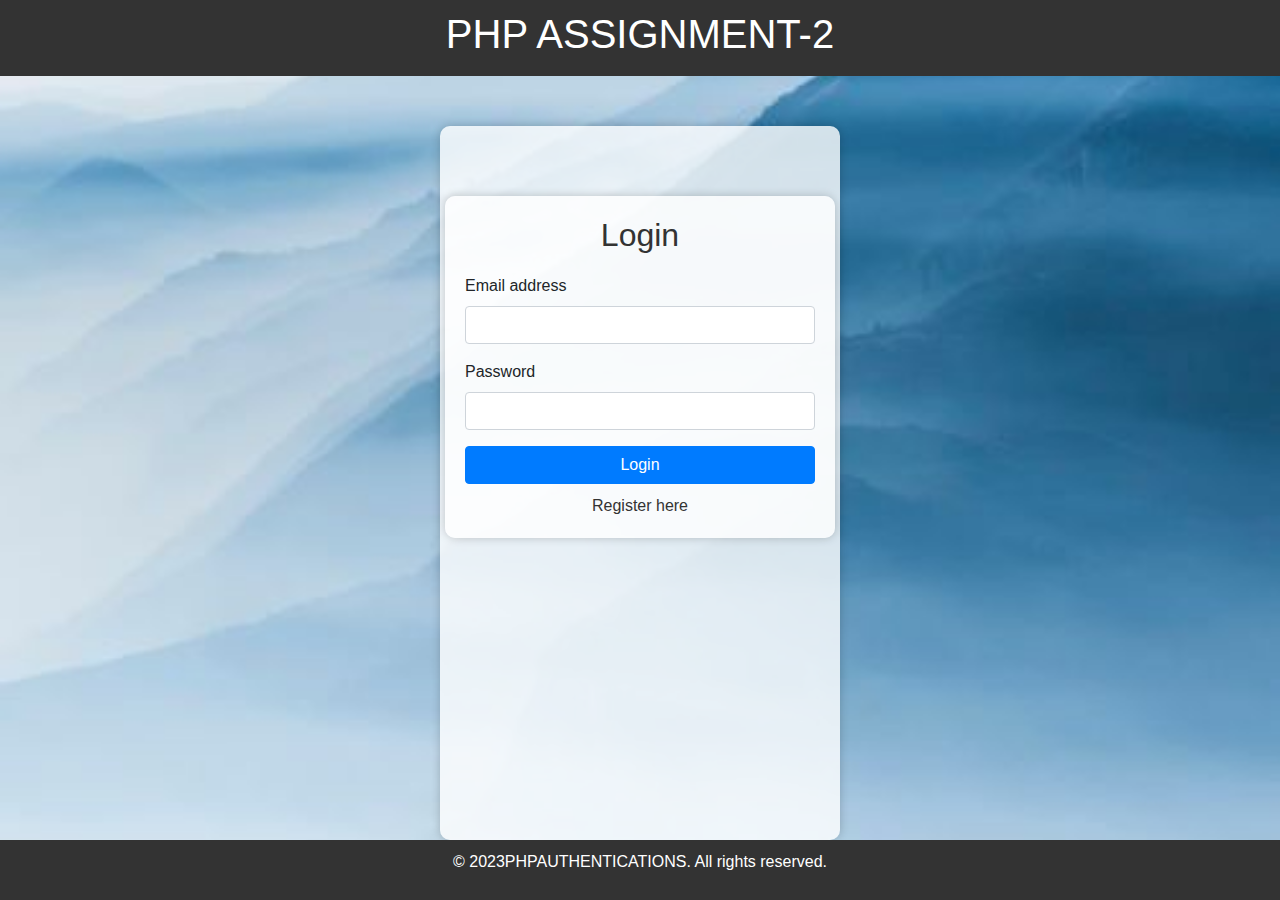
<file: index.html>
<!DOCTYPE html>
<html lang="en">
<head>
  <meta charset="UTF-8">
  <title>login </title>
  <!-- Bootstrap CSS -->
  <link href="https://maxcdn.bootstrapcdn.com/bootstrap/4.5.2/css/bootstrap.min.css" rel="stylesheet">
  <!-- Custom CSS -->
  <link rel="stylesheet" href="./css/style.css">
</head>

<body>
  <!-- Header Section -->
  <header>
    <h1>PHP ASSIGNMENT-2</h1>
  </header>
  <!-- Main Content Body -->
  <div class="container">
    <div class="row">
      <div class="container">
        <!-- Login Form -->
        <h2>Login</h2>
        <!-- Login Form Submission -->
        <form action="login.php" method="post">
          <!-- Email Input -->
          <div class="form-group">
            <label for="Email">Email address</label>
            <input type="email" class="form-control" id="Email" name="Email" required>
          </div>
          <!-- Password Input -->
          <div class="form-group">
            <label for="Password">Password</label>
            <input type="password" class="form-control" id="Password" name="Password" required>
          </div>
          <!-- Login Button -->
          <button type="submit" class="btn btn-primary">Login</button>
          <!-- Link to Register Page -->
          <a href="register.html" target="_blank" rel="noreferrer">Register here</a>
        </form>
      </div>
    </div>
  </div>
  <!-- JavaScript dependencies (jQuery, Popper.js, Bootstrap JS) -->
  <script src="https://ajax.googleapis.com/ajax/libs/jquery/3.5.1/jquery.min.js"></script>
  <script src="https://cdnjs.cloudflare.com/ajax/libs/popper.js/1.16.0/umd/popper.min.js"></script>
  <script src="https://maxcdn.bootstrapcdn.com/bootstrap/4.5.2/js/bootstrap.min.js"></script>
  <!-- Footer Section -->
  <footer>
    <p>&copy; 2023PHPAUTHENTICATIONS. All rights reserved.</p>
  </footer>
</body>
</html>
</file>
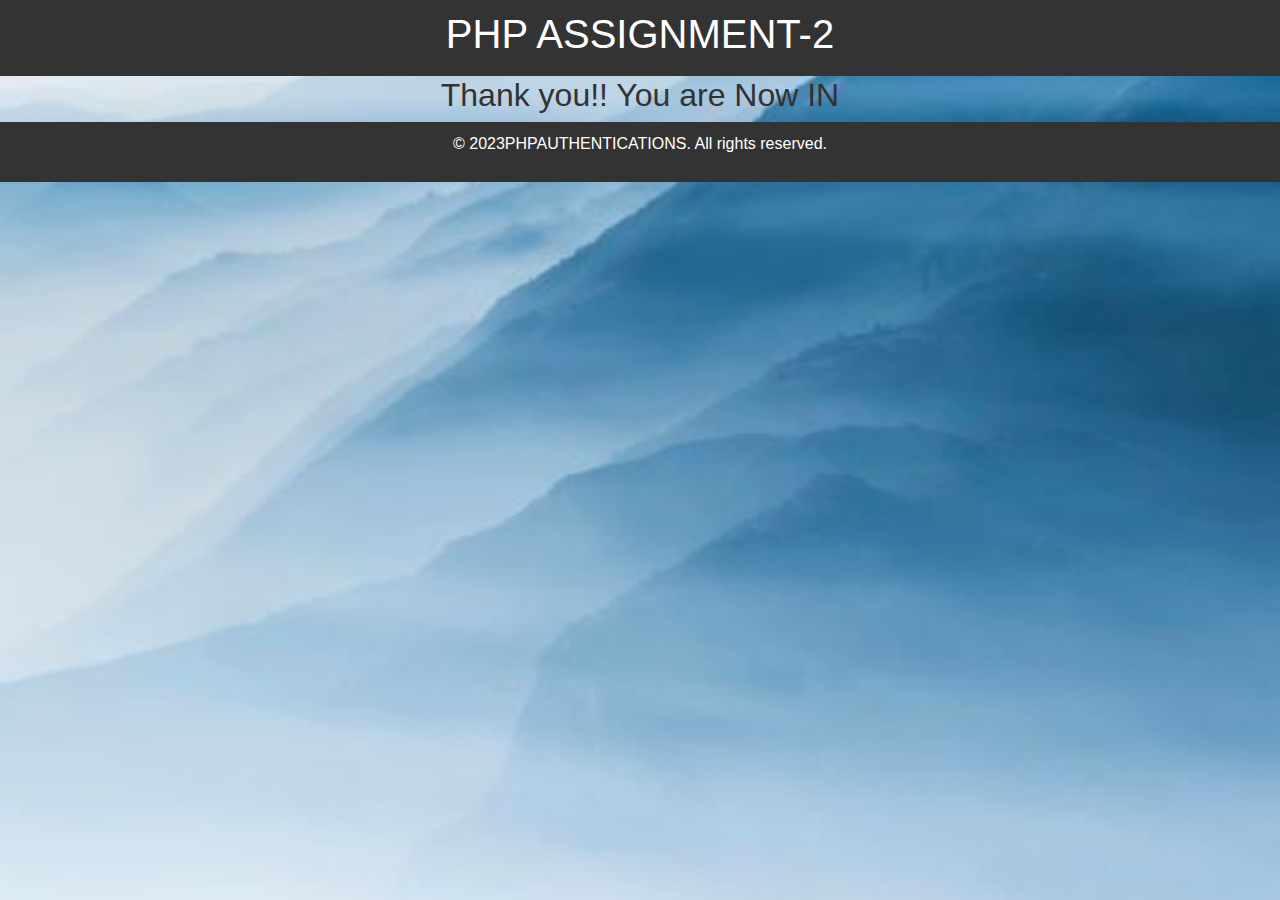
<file: login.html>
<!DOCTYPE html>
<html lang="en">
<head>
  <meta charset="UTF-8">
  <title>login success </title>
  <!-- Bootstrap CSS -->
  <link href="https://maxcdn.bootstrapcdn.com/bootstrap/4.5.2/css/bootstrap.min.css" rel="stylesheet">
  <!-- Custom CSS -->
  <link rel="stylesheet" href="./css/style.css">
</head>
<body>
  <!-- Header Section -->
  <header>
    <h1>PHP ASSIGNMENT-2</h1>
  </header>
  <!-- Main Content Body -->
  <h2>Thank you!! You are Now IN</h2>
  <!-- Footer Section -->
  <footer>
    <p>&copy; 2023PHPAUTHENTICATIONS. All rights reserved.</p>
  </footer>
</body>
</html>
</file>
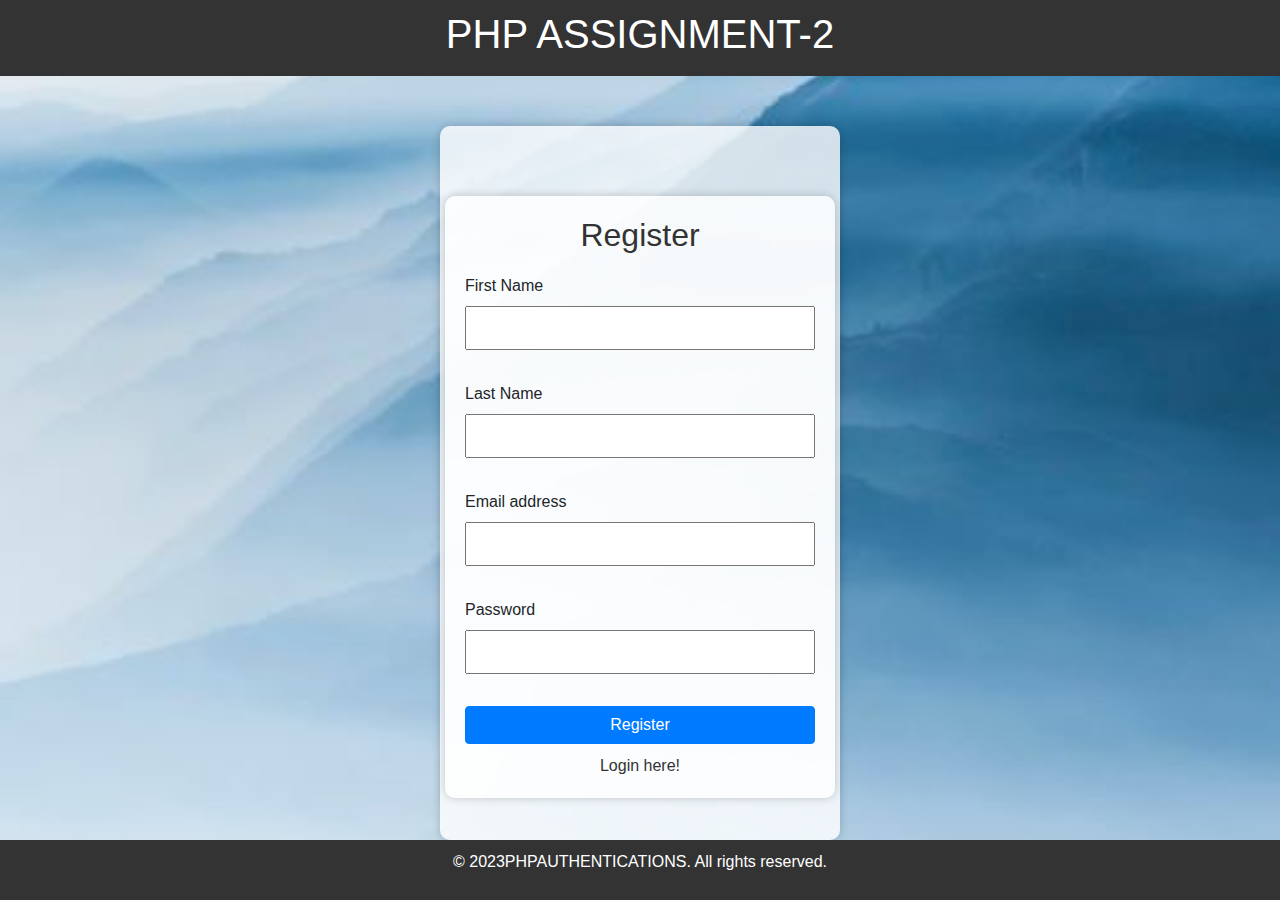
<file: register.html>
<!DOCTYPE html>
<html lang="en">
<head>
  <meta charset="UTF-8">
  <title>Register</title>
  <!-- Bootstrap CSS -->
  <link href="https://maxcdn.bootstrapcdn.com/bootstrap/4.5.2/css/bootstrap.min.css" rel="stylesheet">
  <!-- Custom CSS -->
  <link rel="stylesheet" href="./css/style.css">
</head>
<body>
  <!-- Header Section -->
  <header>
    <h1>PHP ASSIGNMENT-2</h1>
  </header>
  <!-- Main Content Container -->
  <div class="container">
    <div class="row">
      <div class="container">
        <!-- Register Form -->
        <h2>Register</h2>
        <!-- Registration Form -->
        <form action="register.php" method="post">
          <!-- First Name Input -->
          <div class="form-group">
            <label for="fName">First Name</label>
            <input type="text" class="form" id="fName" name="fname" required>
          </div>
          <!-- Last Name Input -->
          <div class="form-group">
            <label for="lName">Last Name</label>
            <input type="text" class="form" id="lName" name="lname" required>
          </div>
          <!-- Email Input -->
          <div class="form-group">
            <label for="Email">Email address</label>
            <input type="email" class="form" id="Email" name="Email" required>
          </div>
          <!-- Password Input -->
          <div class="form-group">
            <label for="Password">Password</label>
            <input type="password" class="form" id="Password" name="Password" required>
          </div>
          <!-- Register Button -->
          <button type="submit" class="btn btn-primary">Register</button>
          <!-- Link to Login Page -->
          <a href="index.html">Login here!</a>
        </form>
      </div>
    </div>
  </div>
  <!-- JavaScript dependencies (jQuery, Popper.js, Bootstrap JS) -->
  <script src="https://ajax.googleapis.com/ajax/libs/jquery/3.5.1/jquery.min.js"></script>
  <script src="https://cdnjs.cloudflare.com/ajax/libs/popper.js/1.16.0/umd/popper.min.js"></script>
  <script src="https://maxcdn.bootstrapcdn.com/bootstrap/4.5.2/js/bootstrap.min.js"></script>
  <!-- Footer Section -->
  <footer>
    <p>&copy; 2023PHPAUTHENTICATIONS. All rights reserved.</p>
  </footer>
</body>
</html>
</file>
<file: css/style.css>
/* Style.css */

/* Body Styles */
body {
    background-image: url('../img/background-image.jpg');
    background-size: cover;
    background-position: center;
    margin: 0;
    padding: 0;
    font-family: 'Arial', sans-serif;
    min-height: 100vh; /* Ensure body covers the full height of the viewport */
    display: flex;
    flex-direction: column;
}

/* Container Styles */
.container {
    flex: 1; /* Make the container grow to fill available space */
    max-width: 400px;
    margin: auto;
    margin-top: 50px;
    background-color: rgba(255, 255, 255, 0.8); /* Adjust the alpha value for transparency */
    padding: 20px;
    border-radius: 10px;
    box-shadow: 0 0 10px rgba(0, 0, 0, 0.2); /* Optional: Add a box shadow for a better look */
}

/* Header Styles */
h2 {
    text-align: center;
    color: #333;
}

/* Form Styles */
form {
    margin-top: 20px;
}

form label {
    display: block;
    margin-bottom: 8px;
}

form input {
    width: 100%;
    padding: 8px;
    margin-bottom: 16px;
    box-sizing: border-box;
}

form button {
    width: 100%;
    padding: 10px;
    background-color: #007bff;
    color: #fff;
    border: none;
    border-radius: 5px;
    cursor: pointer;
}

form a {
    display: block;
    margin-top: 10px;
    text-align: center;
    color: #333;
    text-decoration: none;
}

form a:hover {
    text-decoration: underline;
}

/* Header Styles */
header {
    background-color: #333;
    color: #fff;
    text-align: center;
    padding: 10px;
}

/* Footer Styles */
footer {
    background-color: #333;
    color: #fff;
    text-align: center;
    padding: 10px;
    width: 100%;
}
</file>
